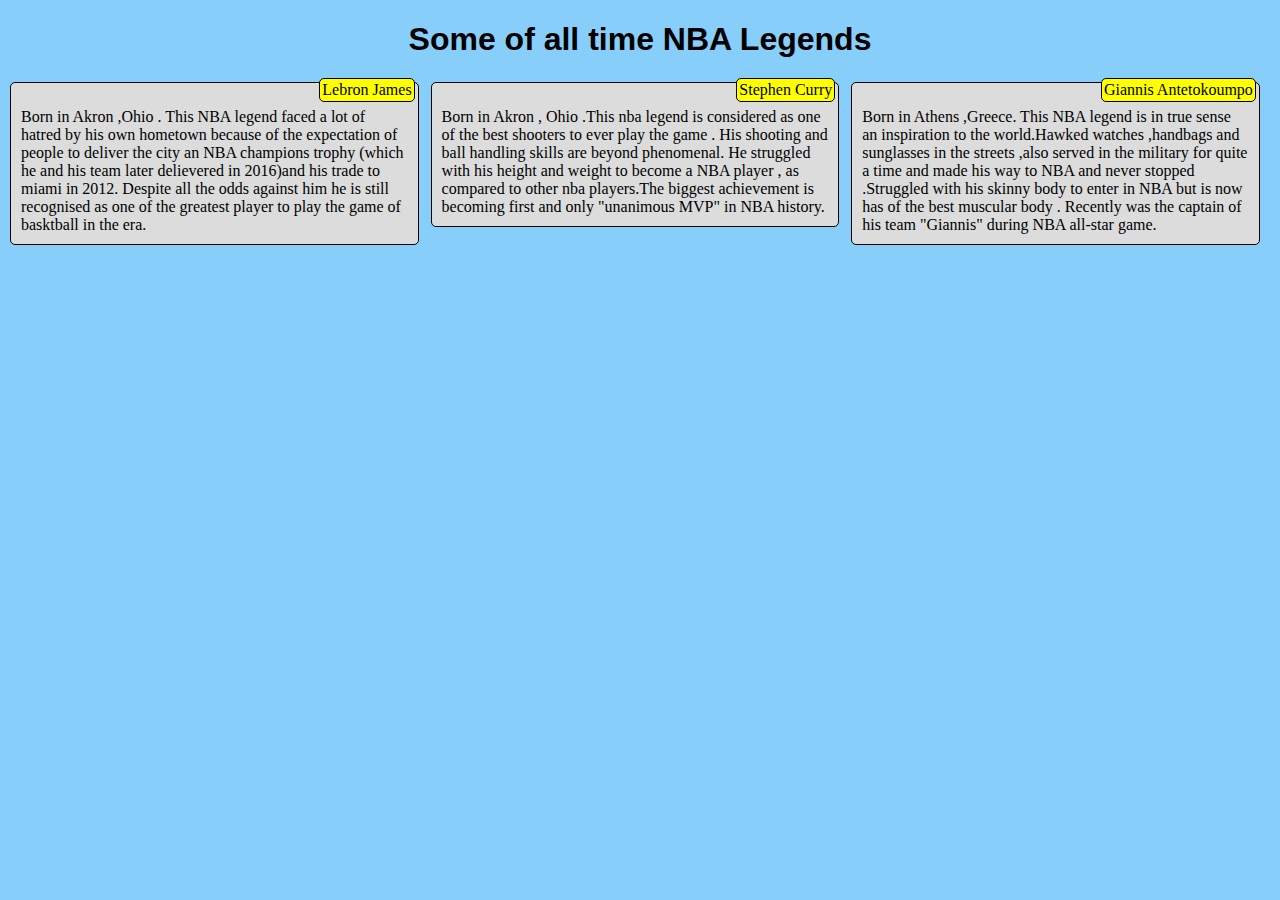
<file: Module2_solution/index.html>
<!DOCTYPE html>
<html>
<head>
	<meta charset="utf-8">
	<meta name="viewport" content="width=device-width, initial-scale=1">
	<title>NBA Legends</title>
	<link rel="stylesheet" type="text/css" href="CSS/stylesheet.css">
</head>
<body>
<h1>Some of all time NBA Legends</h1>

<div class="row">
	<div id="bron" class="cl-lg-4 cl-md-6 cl-sm-12">
	<section >
		<div>Lebron James</div>
		Born in Akron ,Ohio . This NBA legend faced a lot of hatred by his own hometown because of the expectation of people to deliver the city an NBA champions trophy (which he and his team later delievered in 2016)and his trade to miami in 2012. Despite all the odds against him he is still recognised as one of the greatest player to play the game of basktball in the era.   
	</section>
</div>
<div id ="steph" class="cl-lg-4 cl-md-6 cl-sm-12">
	<section >
		<div>Stephen Curry</div>
		Born in Akron , Ohio .This nba legend is considered as one of the best shooters to ever play the game . His shooting and ball handling skills are beyond phenomenal. He struggled with his height and weight to become a NBA player , as compared to other nba players.The biggest achievement is becoming first and only "unanimous MVP" in NBA history. 
	</section>
</div>
<div id="giannis" class="cl-lg-4 cl-md-12 cl-sm-12">
	<section >
		<div>Giannis Antetokoumpo</div>
		Born in Athens ,Greece. This NBA legend is in true sense an inspiration to the world.Hawked watches ,handbags and sunglasses in the streets ,also served in the military for quite a time and made his way to NBA and never stopped .Struggled with his skinny body to enter in NBA but is now has of the best muscular body . Recently was the captain of his team "Giannis" during NBA all-star game.  
	</section>
</div>
</div> 
</body>
</html>
</file>
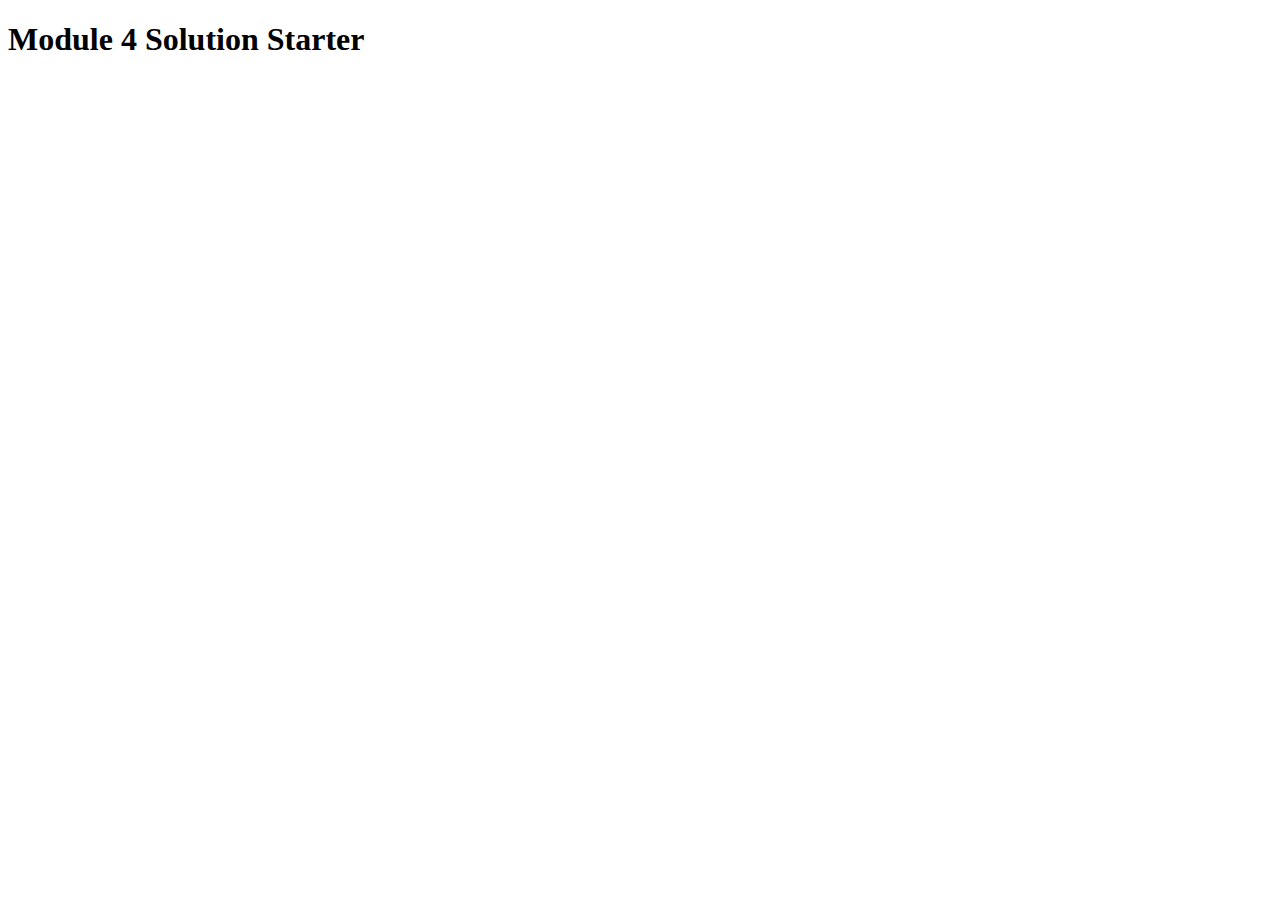
<file: Module4_solution/index.html>
<!DOCTYPE html>
<html>
<head>
  <meta charset="utf-8">
  <title>Module 4 Solution Starter</title>
  <script>
    var names = []; // DO NOT REMOVE
  </script>
  <script src="SpeakHello.js" type="text/javascript"></script>

  <script src="SpeakGoodBye.js" type="text/javascript"></script>
  <script src="script.js" type="text/javascript"></script>
</head>
<body>
  <h1>Module 4 Solution Starter</h1>
</body>
</html>
</file>
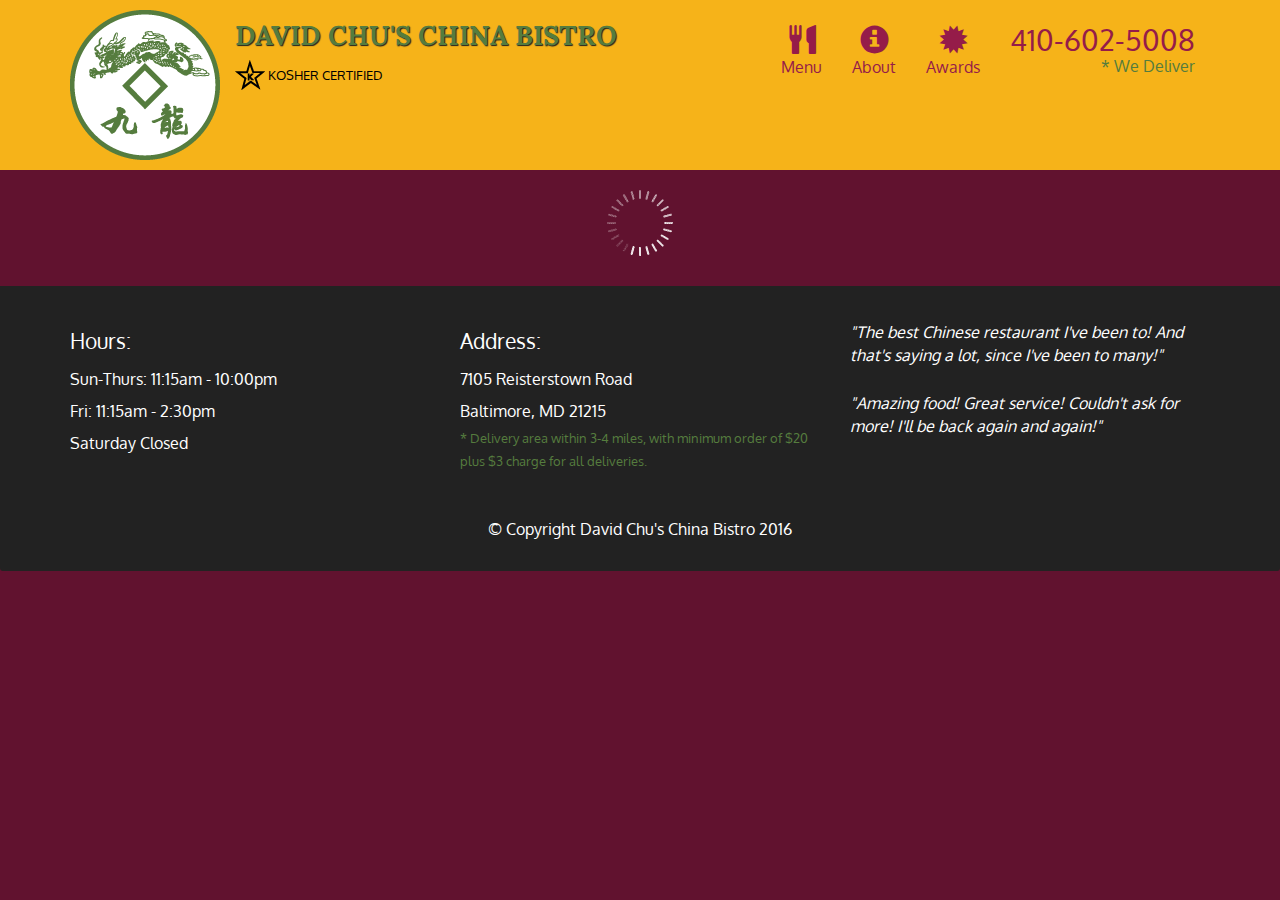
<file: Module5_solution/index.html>
<!doctype html>
<html lang="en">
  <head>
    <meta charset="utf-8">
    <meta http-equiv="X-UA-Compatible" content="IE=edge">
    <meta name="viewport" content="width=device-width, initial-scale=1">
    <title>David Chu's China Bistro</title>
    <link rel="stylesheet" href="css/bootstrap.min.css">
    <link rel="stylesheet" href="css/styles.css">
    <link href='https://fonts.googleapis.com/css?family=Oxygen:400,300,700' rel='stylesheet' type='text/css'>
    <link href='https://fonts.googleapis.com/css?family=Lora' rel='stylesheet' type='text/css'>
  </head>
<body>
  <header>
    <nav id="header-nav" class="navbar navbar-default">
      <div class="container">
        <div class="navbar-header">
          <a href="index.html" class="pull-left visible-md visible-lg">
            <div id="logo-img" alt="Logo image"></div>
          </a>

          <div class="navbar-brand">
            <a href="index.html"><h1>David Chu's China Bistro</h1></a>
            <p>
              <img src="images/star-k-logo.png" alt="Kosher certification">
              <span>Kosher Certified</span>
            </p>
          </div>

          <button id="navbarToggle" type="button" class="navbar-toggle collapsed" data-toggle="collapse" data-target="#collapsable-nav" aria-expanded="false">
            <span class="sr-only">Toggle navigation</span>
            <span class="icon-bar"></span>
            <span class="icon-bar"></span>
            <span class="icon-bar"></span>
          </button>
        </div>
        
        <div id="collapsable-nav" class="collapse navbar-collapse">
           <ul id="nav-list" class="nav navbar-nav navbar-right">
            <li id="navHomeButton" class="visible-xs active">
              <a href="index.html">
                <span class="glyphicon glyphicon-home"></span> Home</a>
            </li>
            <li id="navMenuButton">
              <a href="#" onclick="$dc.loadMenuCategories();">
                <span class="glyphicon glyphicon-cutlery"></span><br class="hidden-xs"> Menu</a>
            </li>
            <li>
              <a href="#">
                <span class="glyphicon glyphicon-info-sign"></span><br class="hidden-xs"> About</a>
            </li>
            <li>
              <a href="#">
                <span class="glyphicon glyphicon-certificate"></span><br class="hidden-xs"> Awards</a>
            </li>
            <li id="phone" class="hidden-xs">
              <a href="tel:410-602-5008">
                <span>410-602-5008</span></a><div>* We Deliver</div>
            </li>
          </ul><!-- #nav-list -->
        </div><!-- .collapse .navbar-collapse -->
      </div><!-- .container -->
    </nav><!-- #header-nav -->
  </header>

  <div id="call-btn" class="visible-xs">
    <a class="btn" href="tel:410-602-5008">
    <span class="glyphicon glyphicon-earphone"></span>
    410-602-5008
    </a>
  </div>
  <div id="xs-deliver" class="text-center visible-xs">* We Deliver</div>

  <div id="main-content" class="container"></div>

  <footer class="panel-footer">
    <div class="container">
      <div class="row">
        <section id="hours" class="col-sm-4">
          <span>Hours:</span><br>
          Sun-Thurs: 11:15am - 10:00pm<br>
          Fri: 11:15am - 2:30pm<br>
          Saturday Closed
          <hr class="visible-xs">
        </section>
        <section id="address" class="col-sm-4">
          <span>Address:</span><br>
          7105 Reisterstown Road<br>
          Baltimore, MD 21215
          <p>* Delivery area within 3-4 miles, with minimum order of $20 plus $3 charge for all deliveries.</p>
          <hr class="visible-xs">
        </section>
        <section id="testimonials" class="col-sm-4">
          <p>"The best Chinese restaurant I've been to! And that's saying a lot, since I've been to many!"</p>
          <p>"Amazing food! Great service! Couldn't ask for more! I'll be back again and again!"</p>
        </section>
      </div>
      <div class="text-center">&copy; Copyright David Chu's China Bistro 2016</div>
    </div>
  </footer>

  <!-- jQuery (Bootstrap JS plugins depend on it) -->
  <script src="js/jquery-2.1.4.min.js"></script>
  <script src="js/bootstrap.min.js"></script>
  <script src="js/ajax-utils.js"></script>
  <script src="js/script.js"></script>
</body>
</html>
</file>
<file: Module2_solution/CSS/stylesheet.css>
body
{
	background-color: lightskyblue;
}
h1
{
	text-align:center;
	font-family:helvetica;
}
*
{
	box-sizing:border-box;
}
div
{
	padding:1px;
}
section
{
	background-color:gainsboro;
	border: 1px solid black;
	border-radius:5px;
	position:relative;
	margin-bottom:10px;
	padding:10px;
	padding-top:25px;
	margin-right:10px;
}
section div
{
	position:absolute;
	top:-5px;
	right:3px;
	background-color:yellow;
	border :1px solid black;
	border-radius:5px;
	padding:2px;
}

.row
{
	width:100%;
}

@media (min-width:992px)
{
	.cl-lg-1 ,.cl-lg-2 ,.cl-lg-3 ,.cl-lg-4 ,.cl-lg-5 ,.cl-lg-6 ,
	.cl-lg-7 ,.cl-lg-8 ,.cl-lg-9 ,.cl-lg-10 ,.cl-lg-11 ,.cl-lg-12 
	{
		float:left;
	}
	.cl-lg-1
	{
		width:8.3%;
	}
	.cl-lg-2
	{
		width:16.6%;
	}
	.cl-lg-3
	{
		width:25%;
	}
	.cl-lg-4
	{
		width:33.33%;
	}
	.cl-lg-5
	{
		width:41.66%;
	}
	.cl-lg-6
	{
		width:50%;
    }
    .cl-lg-7
    {
    	width:58.33%;
    }
    .cl-lg-8
    {
    	width:66.66%;
    }
    .cl-lg-9
    {
    	width:75%;
    }
    .cl-lg-10
    {
    	width:83.33%;
    }
    .cl-lg-11
    {
    	width:91.66%;
    }
    .cl-lg-12
    {
    	width:100%;
    }
}

@media (min-width:768px) and (max-width:991px )
{
	.cl-md-1 ,.cl-md-2 ,.cl-md-3 ,.cl-md-4 ,.cl-md-5 ,.cl-md-6 ,
	.cl-md-7 ,.cl-md-8 ,.cl-md-9 ,.cl-md-10 ,.cl-md-11 ,.cl-md-12 
	{
		float:left;
	}
	.cl-md-1
	{
		width:8.3%;
	}
	.cl-md-2
	{
		width:16.6%;
	}
	.cl-md-3
	{
		width:25%;
	}
	.cl-md-4
	{
		width:33.33%;
	}
	.cl-md-5
	{
		width:41.66%;
	}
	.cl-md-6
	{
		width:50%;
    }
    .cl-md-7
    {
    	width:58.33%;
    }
    .cl-md-8
    {
    	width:66.66%;
    }
    .cl-md-9
    {
    	width:75%;
    }
    .cl-md-10
    {
    	width:83.33%;
    }
    .cl-md-11
    {
    	width:91.66%;
    }
    .cl-md-12
    {
    	width:100%;
    }
}

@media  (max-width:767px )
{
	.cl-sm-1 ,.cl-sm-2 ,.cl-sm-3 ,.cl-sm-4 ,.cl-sm-5 ,.cl-sm-6 ,
	.cl-sm-7 ,.cl-sm-8 ,.cl-sm-9 ,.cl-sm-10 ,.cl-sm-11 ,.cl-sm-12 
	{
		float:left;
	}
	.cl-sm-1
	{
		width:8.3%;
	}
	.cl-sm-2
	{
		width:16.6%;
	}
	.cl-sm-3
	{
		width:25%;
	}
	.cl-sm-4
	{
		width:33.33%;
	}
	.cl-sm-5
	{
		width:41.66%;
	}
	.cl-sm-6
	{
		width:50%;
    }
    .cl-sm-7
    {
    	width:58.33%;
    }
    .cl-sm-8
    {
    	width:66.66%;
    }
    .cl-sm-9
    {
    	width:75%;
    }
    .cl-sm-10
    {
    	width:83.33%;
    }
    .cl-sm-11
    {
    	width:91.66%;
    }
    .cl-sm-12
    {
    	width:100%;
    }
}
</file>
<file: Module5_solution/css/styles.css>
body {
  font-size: 16px;
  color: #fff;
  background-color: #61122f;
  font-family: 'Oxygen', sans-serif;
}

/** HEADER **/
#header-nav {
  background-color: #f6b319;
  border-radius: 0;
  border: 0;
}

#logo-img {
  background: url('../images/restaurant-logo_large.png') no-repeat;
  width: 150px;
  height: 150px;
  margin: 10px 15px 10px 0;
}

.navbar-brand {
  padding-top: 25px;
}
.navbar-brand h1 { /* Restaurant name */
  font-family: 'Lora', serif;
  color: #557c3e;
  font-size: 1.5em;
  text-transform: uppercase;
  font-weight: bold;
  text-shadow: 1px 1px 1px #222;
  margin-top: 0;
  margin-bottom: 0;
  line-height: .75;
}
.navbar-brand a:hover, .navbar-brand a:focus {
  text-decoration: none;
}
.navbar-brand p { /* Kosher cert */
  color: #000;
  text-transform: uppercase;
  font-size: .7em;
  margin-top: 15px;
}
.navbar-brand p span { /* Star-K */
  vertical-align: middle;
}

#nav-list {
  margin-top: 10px;
}
#nav-list a {
  color: #951C49;
  text-align: center;
}
#nav-list a:hover {
  background: #E7E7E7;
}
#nav-list a span {
  font-size: 1.8em;
}

#phone {
  margin-top: 5px;
}
#phone a { /* Phone number */
  text-align: right;
  padding-bottom: 0;
}
#phone div { /* We Deliver */
  color: #557c3e;
  text-align: right;
  padding-right: 15px;
}

.navbar-header button.navbar-toggle, .navbar-header .icon-bar {
  border: 1px solid #61122f;
}
.navbar-header button.navbar-toggle {
  clear: both;
  margin-top: -30px;
}
/* END HEADER */

/* FOOTER */
.panel-footer {
  margin-top: 30px;
  padding-top: 35px;
  padding-bottom: 30px;
  background-color: #222;
  border-top: 0;
}
.panel-footer div.row {
  margin-bottom: 35px;
}
#hours, #address {
  line-height: 2;
}
#hours > span, #address > span {
  font-size: 1.3em;
}
#address p {
  color: #557c3e;
  font-size: .8em;
  line-height: 1.8;
}
#testimonials {
  font-style: italic;
}
#testimonials p:nth-child(2) {
  margin-top: 25px;
}
/* END FOOTER */



/* HOME PAGE */
.container .jumbotron {
  box-shadow: 0 0 50px #3F0C1F;
  border: 2px solid #3F0C1F;
}

#menu-tile, #specials-tile, #map-tile {
  height: 250px;
  width: 100%;
  margin-bottom: 15px;
  position: relative;
  border: 2px solid #3F0C1F;
  overflow: hidden;
}
#menu-tile:hover, #specials-tile:hover, #map-tile:hover {
  box-shadow: 0 1px 5px 1px #cccccc;
}
#menu-tile {
  background: url('../images/menu-tile.jpg') no-repeat;
  background-position: center;
}
#specials-tile {
  background: url('../images/specials-tile.jpg') no-repeat;
  background-position: center;
}
#menu-tile span, #specials-tile span, #map-tile span {
  position: absolute;
  bottom: 0;
  right: 0;
  width: 100%;
  text-align: center;
  font-size: 1.6em;
  text-transform: uppercase;
  background-color: #000;
  color: #fff;
  opacity: .8;
}
/* END HOME PAGE */

/* MENU CATEGORIES PAGE */
.category-tile { 
  position: relative;
  border: 2px solid #3F0C1F;
  overflow: hidden;
  width: 200px;
  height: 200px;
  margin: 0 auto 15px;
}
.category-tile span {
  position: absolute;
  bottom: 0;
  right: 0;
  width: 100%;
  text-align: center;
  font-size: 1.2em;
  text-transform: uppercase;
  background-color: #000;
  color: #fff;
  opacity: .8;
}
.category-tile:hover {
  box-shadow: 0 1px 5px 1px #cccccc;
}

#menu-categories-title + div {
  margin-bottom: 50px;
}
/* END MENU CATEGORIES PAGE */

/* SINGLE CATEGORY PAGE */
.menu-item-tile {
  margin-bottom: 25px;
}
.menu-item-tile hr {
  width: 80%;
}
.menu-item-tile .menu-item-price {
  font-size: 1.1em;
  text-align: right;
  margin-top: -15px;
  margin-right: -15px;
}
.menu-item-tile .menu-item-price span {
  font-size: .6em;
}
.menu-item-photo {
  position: relative;
  border: 2px solid #3F0C1F; 
  overflow: hidden;
  padding: 0;
  margin-right: -15px;
  margin-left: auto;
  margin-bottom: 20px;
  max-width: 250px;
}
.menu-item-photo div {
  position: absolute;
  bottom: 0;
  right: 0;
  width: 80px;
  background-color: #557c3e;
  text-align: center;
}
.menu-item-description {
  padding-right: 30px;
}
h3.menu-item-title {
  margin: 0 0 10px;
}
.menu-item-details {
  font-size: .9em;
  font-style: italic;
}
/* END SINGLE CATEGORY PAGE */


/********** Large devices only **********/
@media (min-width: 1200px) {
  .container .jumbotron {
    background: url('../images/jumbotron_1200.jpg') no-repeat;
    height: 675px;
  }
}

/********** Medium devices only **********/
@media (min-width: 992px) and (max-width: 1199px) {
  /* Header */
  #logo-img {
    background: url('../images/restaurant-logo_medium.png') no-repeat;
    width: 100px;
    height: 100px;
    margin: 5px 5px 5px 0;
  }
  /* End Header */

  /* Home Page */
  .container .jumbotron {
    background: url('../images/jumbotron_992.jpg') no-repeat;
    height: 558px;
  }
  /* End Home Page */
}

/********** Small devices only **********/
@media (min-width: 768px) and (max-width: 991px) {
  /* Home Page */
  .container .jumbotron {
    background: url('../images/jumbotron_768.jpg') no-repeat;
    height: 432px;
  }
  /* End Home Page */
}

/********** Extra small devices only **********/
@media (max-width: 767px) {
  /* Header */
  .navbar-brand {
    padding-top: 10px;
    height: 80px;
  }
  .navbar-brand h1 { /* Restaurant name */
    padding-top: 10px;
    font-size: 5vw; /* 1vw = 1% of viewport width */
  }
  .navbar-brand p { /* Kosher cert */
    font-size: .6em;
    margin-top: 12px;
  }
  .navbar-brand p img { /* Star-K */
    height: 20px;
  }

  #collapsable-nav a { /* Collapsed nav menu text */
    font-size: 1.2em;
  }
  #collapsable-nav a span { /* Collapsed nav menu glyph */
    font-size: 1em;
    margin-right: 5px;
  }

  #call-btn > a {
    font-size: 1.5em;
    display: block;
    margin: 0 20px;
    padding: 10px;
    border: 2px solid #fff;
    background-color: #f6b319;
    color: #951c49;
  }
  #xs-deliver {
    margin-top: 5px;
    font-size: .7em;
    letter-spacing: .1em;
    text-transform: uppercase;
  }
  /* End Header */

  /* Footer */
  .panel-footer section {
    margin-bottom: 30px;
    text-align: center;
  }
  .panel-footer section:nth-child(3) {
    margin-bottom: 0; /* margin already exists on the whole row */
  }
  .panel-footer section hr {
    width: 50%;
  }
  /* End Footer */

  /* Home Page */
  .container .jumbotron {
    margin-top: 30px;
    padding: 0;
  }
  #menu-tile, #specials-tile {
    width: 360px;
    margin: 0 auto 15px;
  }

  .menu-item-photo {
    margin-right: auto;
  }
  .menu-item-tile .menu-item-price {
    text-align: center;
  }
  .menu-item-description {
    text-align: center;;
  }
}


/********** Super extra small devices Only :-) (e.g., iPhone 4) **********/
@media (max-width: 479px) {
  /* Header */
  .navbar-brand h1 { /* Restaurant name */
    padding-top: 5px;
    font-size: 6vw;
  }
  /* End Header */
  
  /* Home page */
  #menu-tile, #specials-tile {
    width: 280px;
    margin: 0 auto 15px;
  }

  .col-xxs-12 {
    position: relative;
    min-height: 1px;
    padding-right: 15px;
    padding-left: 15px;
    float: left;
    width: 100%;
  }
}
</file>
